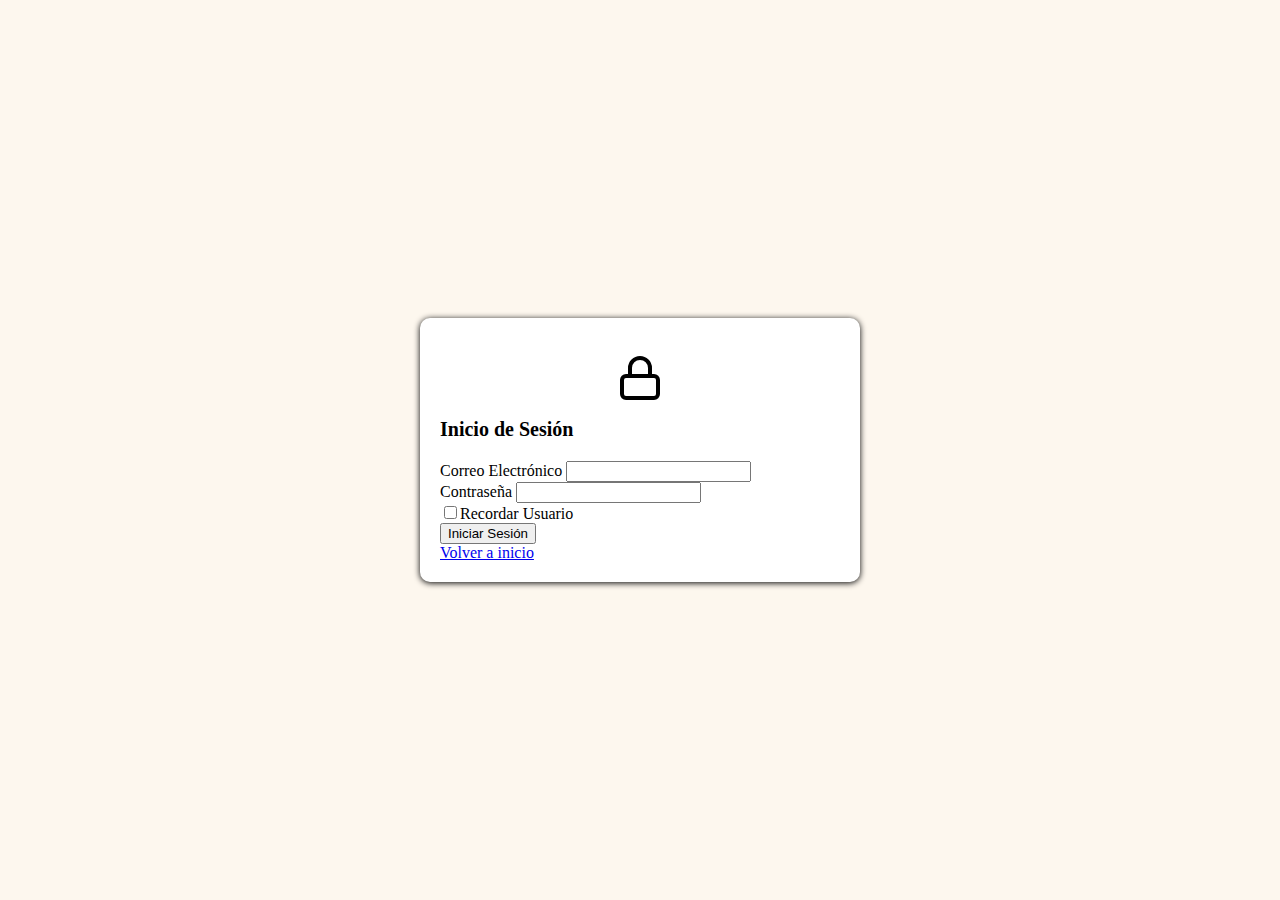
<file: categories.html>
<!DOCTYPE html>
<html lang="es">

<head>
    <meta charset="UTF-8" />
    <meta name="viewport" content="width=device-width, initial-scale=1" />
    <title>Gestión de Categorías</title>
    <!-- Bootstrap CSS -->
    <link href="https://cdn.jsdelivr.net/npm/bootstrap@5.3.7/dist/css/bootstrap.min.css" rel="stylesheet"
        integrity="sha384-LN+7fdVzj6u52u30Kp6M/trliBMCMKTyK833zpbD+pXdCLuTusPj697FH4R/5mcr" crossorigin="anonymous" />
    <!-- Bootstrap Icons -->
    <link href="https://cdn.jsdelivr.net/npm/bootstrap-icons@1.10.5/font/bootstrap-icons.css" rel="stylesheet" />
    <!-- Main CSS -->
    <link rel="stylesheet" href="css/style.css" />
    <!--Favicon-->
    <link rel="shortcut icon" href="img/Icono-Desarrollo-de-Software-Negro-2023.ai.png" type="image/x-icon">
    <script type="module" src="js/utils/authGuard.js"></script>
</head>

<body>
    <!-- Navbar con menú -->
    <nav class="navbar navbar-expand-lg navbar-light bg-light shadow-sm mb-4">
        <div class="container">
            <a class="navbar-brand fw-bold" href="#">Inventario</a>

            <button class="navbar-toggler" type="button" data-bs-toggle="collapse" data-bs-target="#mainNav"
                aria-controls="mainNav" aria-expanded="false" aria-label="Mostrar menú">
                <span class="navbar-toggler-icon"></span>
            </button>

            <div class="collapse navbar-collapse" id="mainNav">
                <ul id="mainMenu" class="navbar-nav me-auto mb-2 mb-lg-0">
                    <li class="nav-item">
                        <a class="nav-link" href="index.html">Inicio</a>
                    </li>
                    <li class="nav-item">
                        <a class="nav-link" href="login.html" id="loginLink">Iniciar Sesión</a>
                    </li>
                </ul>
            </div>
        </div>
    </nav>


    <div class="container">
        <div class="d-flex justify-content-between align-items-center mb-3">
            <h2 class="h4">Lista de Categorías</h2>

            <div>
                <div id="userBox" class="d-none"></div>
                <button class="btn btn-success" data-bs-toggle="modal" data-bs-target="#categoryModal"
                    id="btnAddCategory">
                    <i class="bi bi-plus-lg me-1"></i> Agregar
                </button>
            </div>

        </div>

        <div class="table-responsive">
            <table class="table table-hover align-middle" id="categoriesTable">
                <thead class="table-dark">
                    <tr>
                        <th>ID</th>
                        <th>Nombre</th>
                        <th>Descripción</th>
                        <th>Fecha de Creación</th>
                        <th>Acciones</th>
                    </tr>
                </thead>
                <tbody>
                    <td colspan="5">Actualmente no hay registros</td>
                </tbody>
            </table>
        </div>
    </div>

    <!-- Modal Crear/Editar Categoría -->
    <div class="modal fade" id="categoryModal" tabindex="-1" aria-labelledby="categoryModalLabel" aria-hidden="true">
        <div class="modal-dialog modal-dialog-centered">
            <div class="modal-content p-3">
                <div class="modal-header border-0">
                    <h5 class="modal-title" id="categoryModalLabel">Agregar Categoría</h5>
                    <button type="button" class="btn-close" data-bs-dismiss="modal" aria-label="Cerrar"></button>
                </div>
                <form id="categoryForm">
                    <input type="hidden" id="categoryId" />
                    <div class="modal-body">
                        <div class="mb-3">
                            <label for="categoryName" class="form-label">Nombre <span style="color:red">*</span></label>
                            <input type="text" class="form-control" id="categoryName"
                                placeholder="Nombre de la categoría" required />
                        </div>
                        <div class="mb-3">
                            <label for="categoryDescription" class="form-label">Descripción <span
                                    style="color:red">*</span></label>
                            <textarea id="categoryDescription" class="form-control" required></textarea>
                        </div>
                    </div>
                    <div class="modal-footer border-0">
                        <button type="button" class="btn btn-secondary" data-bs-dismiss="modal">
                            Cancelar
                        </button>
                        <button type="submit" class="btn btn-success" id="saveCategory">
                            Guardar
                        </button>
                    </div>
                </form>
            </div>
        </div>
    </div>

    <!-- JS Bootstrap bundle -->
    <script src="https://cdn.jsdelivr.net/npm/bootstrap@5.3.7/dist/js/bootstrap.bundle.min.js"
        integrity="sha384-ndDqU0Gzau9qJ1lfW4pNLlhNTkCfHzAVBReH9diLvGRem5+R9g2FzA8ZGN954O5Q"
        crossorigin="anonymous"></script>
    <!-- Main JS -->
    <script type="module" src="js/controllers/sessionController.js"></script>
    <script type="module" src="js/controllers/categoryController.js"></script>

</body>

</html>
</file>
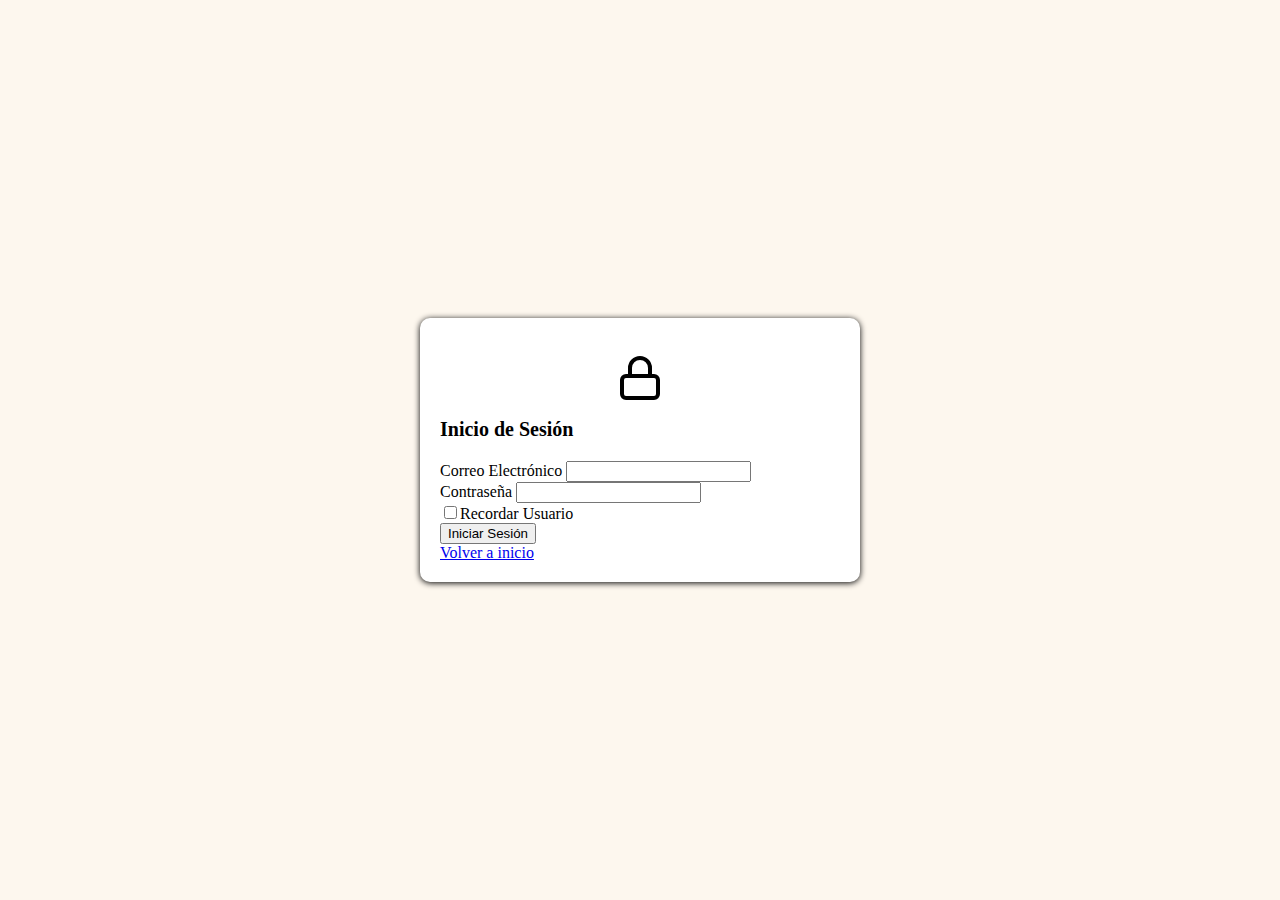
<file: login.html>
<!DOCTYPE html>
<html lang="en">

<head>
    <meta charset="UTF-8">
    <meta name="viewport" content="width=device-width, initial-scale=1.0">
    <title>Inicio de Sesión</title>

    <!-- Bootstrap CSS -->
    <link href="https://cdn.jsdelivr.net/npm/bootstrap@5.3.7/dist/css/bootstrap.min.css" rel="stylesheet"
        integrity="sha384-LN+7fdVzj6u52u30Kp6M/trliBMCMKTyK833zpbD+pXdCLuTusPj697FH4R/5mcr" crossorigin="anonymous" />
    <!-- Bootstrap Icons -->
    <link href="https://cdn.jsdelivr.net/npm/bootstrap-icons@1.10.5/font/bootstrap-icons.css" rel="stylesheet" />
    <!-- Main CSS -->
    <link rel="stylesheet" href="css/login.css" />
    <!--Favicon-->
    <link rel="shortcut icon" href="img/Icono-Desarrollo-de-Software-Negro-2023.ai.png" type="image/x-icon">


    <!--Evitar Caché en esta página protegida-->
    <meta http-equiv="Cache-Control" content="no-cache, no-store, must-revalidate" />
    <meta http-equiv="Pragma" content="no-cache" />
    <meta http-equiv="Expires" content="0" />
</head>

<body>

    <section class="loginBox">

        <figure class="center">
            <svg xmlns="http://www.w3.org/2000/svg" width="48" height="48" viewBox="0 0 24 24" fill="none"
                stroke="currentColor" stroke-width="2" stroke-linecap="round" stroke-linejoin="round"
                class="lucide lucide-lock-icon lucide-lock">
                <rect width="18" height="11" x="3" y="11" rx="2" ry="2" />
                <path d="M7 11V7a5 5 0 0 1 10 0v4" />
            </svg>
        </figure>


        <h1 class="text-center">Inicio de Sesión</h1>

        <form id="loginForm" action="products.html">
            <div class="form-group mb-4">
                <label for="correo">Correo Electrónico</label>
                <input type="text" id="correo" class="form-control">
            </div>

            <div class="form-group mb-4">
                <label for="contrasena">Contraseña</label>
                <input type="password" id="contrasena" class="form-control">
            </div>

            <div class="form-check form-switch mb-3">
                <input type="checkbox" class="form-check-input" id="ckRemember">Recordar Usuario
            </div>

            <input type="submit" id="btnIngresar" value="Iniciar Sesión" class="form-control btn btn-primary mb-3">
            <span id="loginAlert"></span>
        </form>

        <a href="index.html">Volver a inicio</a>

    </section>

    <!-- JS Bootstrap bundle -->
    <script src="https://cdn.jsdelivr.net/npm/bootstrap@5.3.7/dist/js/bootstrap.bundle.min.js"
        integrity="sha384-ndDqU0Gzau9qJ1lfW4pNLlhNTkCfHzAVBReH9diLvGRem5+R9g2FzA8ZGN954O5Q"
        crossorigin="anonymous"></script>
  <script type="module" src="js/controllers/loginController.js"></script>
</body>

</html>
</file>
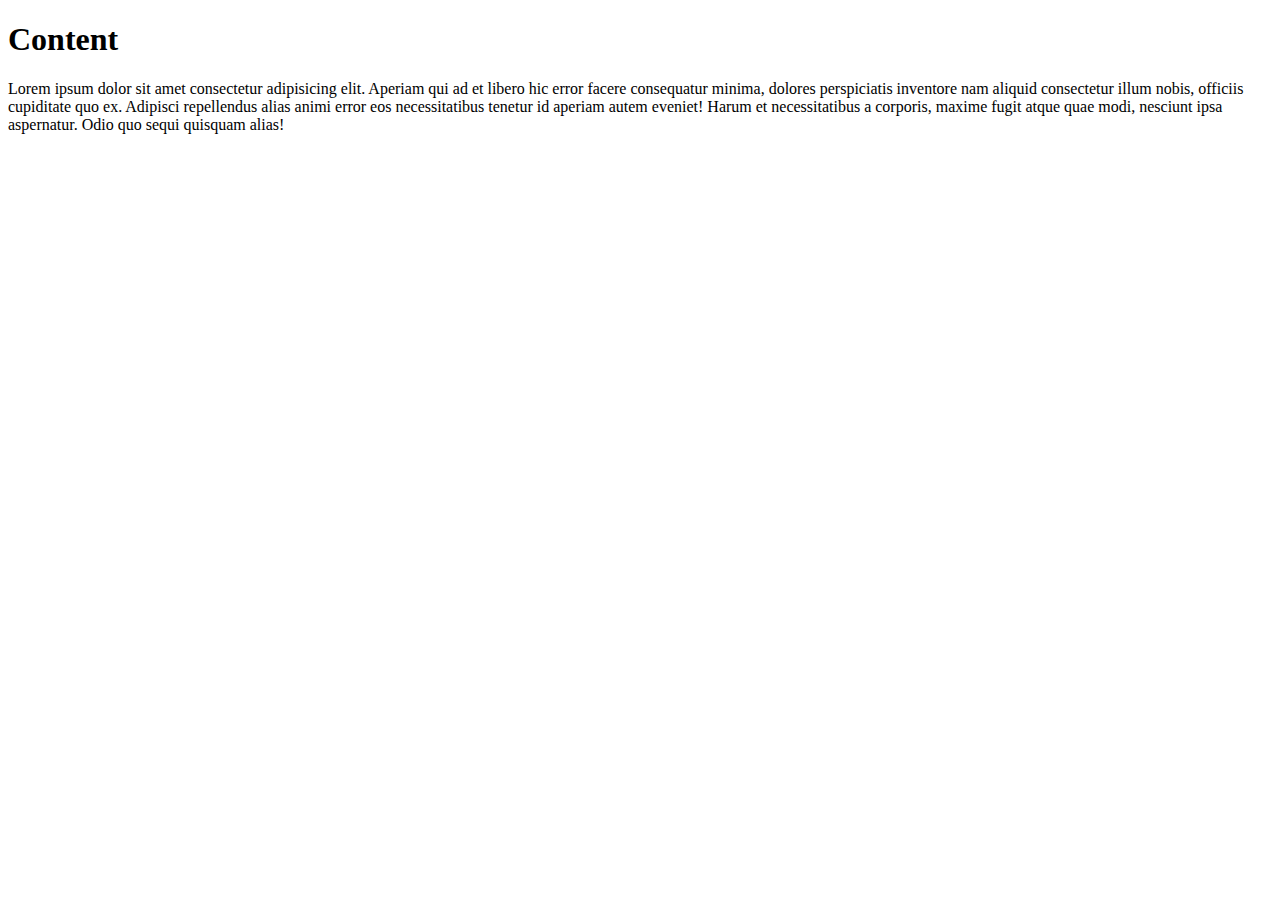
<file: page.html>
<!DOCTYPE html>
<html lang="en">
<head>
    <meta charset="UTF-8">
    <meta name="viewport" content="width=device-width, initial-scale=1.0">
    <title>Document</title>
</head>
<body>
    <h1>Content</h1>
    <p>Lorem ipsum dolor sit amet consectetur adipisicing elit. Aperiam qui ad et libero hic error facere consequatur minima, dolores perspiciatis inventore nam aliquid consectetur illum nobis, officiis cupiditate quo ex.
    Adipisci repellendus alias animi error eos necessitatibus tenetur id aperiam autem eveniet! Harum et necessitatibus a corporis, maxime fugit atque quae modi, nesciunt ipsa aspernatur. Odio quo sequi quisquam alias!</p>
</body>
</html>
</file>
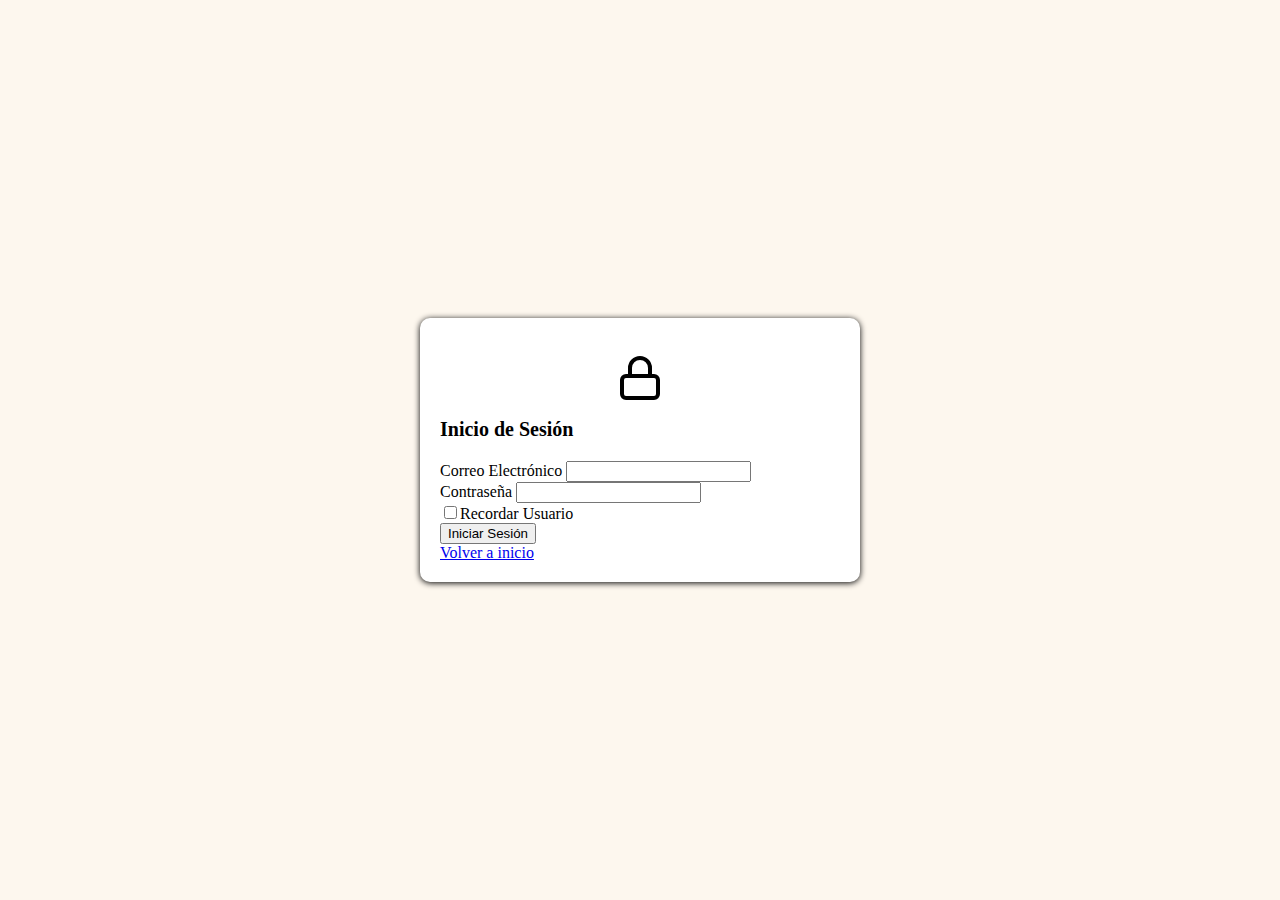
<file: products.html>
<!DOCTYPE html>
<html lang="es">

<head>
  <meta charset="UTF-8" />
  <meta name="viewport" content="width=device-width, initial-scale=1" />
  <title>Gestión de Productos</title>
  <!-- Bootstrap CSS -->
  <link href="https://cdn.jsdelivr.net/npm/bootstrap@5.3.7/dist/css/bootstrap.min.css" rel="stylesheet"
    integrity="sha384-LN+7fdVzj6u52u30Kp6M/trliBMCMKTyK833zpbD+pXdCLuTusPj697FH4R/5mcr" crossorigin="anonymous" />
  <!-- Bootstrap Icons -->
  <link href="https://cdn.jsdelivr.net/npm/bootstrap-icons@1.10.5/font/bootstrap-icons.css" rel="stylesheet" />
  <!-- Main CSS -->
  <link rel="stylesheet" href="css/style.css" />
  <!--Favicon-->
  <link rel="shortcut icon" href="img/Icono-Desarrollo-de-Software-Negro-2023.ai.png" type="image/x-icon">
  <script type="module" src="js/utils/authGuard.js"></script>
</head>

<body>
  <!-- Navbar -->
  <nav class="navbar navbar-expand-lg navbar-light bg-light shadow-sm mb-4">
    <div class="container">
      <a class="navbar-brand fw-bold" href="#">Inventario</a>

      <button class="navbar-toggler" type="button" data-bs-toggle="collapse" data-bs-target="#mainNav"
        aria-controls="mainNav" aria-expanded="false" aria-label="Mostrar menú">
        <span class="navbar-toggler-icon"></span>
      </button>

      <div class="collapse navbar-collapse" id="mainNav">
        <ul id="mainMenu" class="navbar-nav me-auto mb-2 mb-lg-0">
          <li class="nav-item">
            <a class="nav-link" href="index.html">Inicio</a>
          </li>
          <li class="nav-item">
            <a class="nav-link" href="login.html" id="loginLink">Iniciar Sesión</a>
          </li>
        </ul>
      </div>
    </div>
  </nav>


  <div class="container">
    <div class="d-flex justify-content-between align-items-center mb-3">
      <h2 class="h4">Lista de Productos</h2>

      <div>
        <div id="userBox" class="d-none"></div>
        <button class="btn btn-primary" data-bs-toggle="modal" data-bs-target="#itemModal" id="btnAdd">
          <i class="bi bi-plus-lg me-1"></i> Agregar
        </button>
      </div>

    </div>

    <!-- Selector de tamaño -->
    <div class="d-flex justify-content-start align-items-center mb-3">
      <label for="pageSize" class="form-label mb-0">Mostrar:</label>
      <select id="pageSize" class="form-select w-auto ms-2">
        <option value="2">2</option>
        <option value="5">5</option>
        <option value="10" selected>10</option>
        <option value="15">15</option>
        <option value="20">20</option>
      </select>
    </div>

    <!-- Tabla -->
    <div class="table-responsive">
      <table class="table table-hover align-middle" id="itemsTable">
        <thead class="table-dark">
          <tr>
            <th>ID</th>
            <th>Imagen</th>
            <th>Nombre</th>
            <th>Descripción</th>
            <th>Stock</th>
            <th>Fecha de Ingreso</th>
            <th>Precio</th>
            <th>Acciones</th>
          </tr>
        </thead>
        <tbody>
          <tr>
            <td colspan="8">Cargando lista de productos...</td>
          </tr>
        </tbody>
      </table>
    </div>

    <nav>
      <ul class="pagination justify-content-center my-4" id="pagination"></ul>
    </nav>
  </div>

  <!-- Modal Crear/Editar -->
  <div class="modal fade" id="itemModal" tabindex="-1" aria-labelledby="itemModalLabel" aria-hidden="true">
    <div class="modal-dialog modal-dialog-centered">
      <div class="modal-content p-3">
        <div class="modal-header border-0">
          <h5 class="modal-title" id="itemModalLabel">Agregar Producto</h5>
          <button type="button" class="btn-close" data-bs-dismiss="modal" aria-label="Cerrar"></button>
        </div>
        <form id="productForm">
          <!-- IDs/ocultos -->
          <input type="hidden" id="productId" />
          <input type="hidden" id="productImageUrl" />

          <div class="modal-body">
            <!-- Imagen -->
            <div class="mb-3">
              <label for="productImageFile" class="form-label">Imagen</label>
              <input type="file" class="form-control" id="productImageFile" accept="image/*" />
              <div class="mt-2">
                <img id="productImagePreview" class="img-preview" alt="Vista previa" src="" />
              </div>
              <div class="form-text">Si no seleccionas una imagen, se conservará (en edición) o quedará vacía (en
                creación).</div>
            </div>

            <div class="mb-3">
              <label for="productName" class="form-label">Nombre <span style="color:red">*</span></label>
              <input type="text" class="form-control" id="productName" required />
            </div>

            <div class="mb-3">
              <label for="productDescription" class="form-label">Descripción <span style="color:red">*</span></label>
              <textarea class="form-control" id="productDescription" required></textarea>
            </div>

            <div class="mb-3">
              <label for="productStock" class="form-label">Unidades Disponibles <span style="color:red">*</span></label>
              <input type="number" min="0" step="1" class="form-control" id="productStock" required />
            </div>

            <div class="mb-3">
              <label for="productPrice" class="form-label">Precio <span style="color:red">*</span></label>
              <input type="number" step="0.01" class="form-control" id="productPrice" required />
            </div>

            <div class="mb-3">
              <label for="productDate" class="form-label">Fecha de Ingreso <span style="color:red">*</span></label>
              <input type="date" id="productDate" class="form-control" required>
            </div>

            <div class="mb-3">
              <label for="productCategory" class="form-label">Categoría <span style="color:red">*</span></label>
              <select class="form-select" id="productCategory" required>
                <option value="" disabled selected hidden>Seleccione...</option>
              </select>
            </div>
          </div>

          <div class="modal-footer border-0">
            <button type="button" class="btn btn-secondary" data-bs-dismiss="modal">Cancelar</button>
            <button type="submit" class="btn btn-primary" id="saveProduct">Guardar</button>
          </div>
        </form>
      </div>
    </div>
  </div>

  <!-- Bootstrap JS -->
  <script src="https://cdn.jsdelivr.net/npm/bootstrap@5.3.7/dist/js/bootstrap.bundle.min.js"
    integrity="sha384-ndDqU0Gzau9qJ1lfW4pNLlhNTkCfHzAVBReH9diLvGRem5+R9g2FzA8ZGN954O5Q"
    crossorigin="anonymous"></script>

  <!-- Main JS -->
  <script type="module" src="js/controllers/sessionController.js"></script>
  <script type="module" src="js/controllers/productController.js"></script>

</body>

</html>
</file>
<file: css/style.css>
/* Fondo suave */
body {
    background: #f2f5f9;
}

/* Tablas con bordes redondeados y sombra */
.table {
    background: #fff;
    border-radius: 0.5rem;
    box-shadow: 0 0.5rem 1rem rgba(0, 0, 0, 0.05);
}

/* Botones más redondos */
.btn-primary,
.btn-secondary {
    border-radius: 2rem;
}

/* Modal con esquinas redondeadas */
.modal-content {
    border-radius: 1rem;
}

/* Encabezado de navbar ligero */
.navbar {
    border-bottom: 1px solid #e0e0e0;
}

.img-preview {
    width: 100%;
    max-height: 220px;
    object-fit: contain;
    border: 1px solid #e9ecef;
    border-radius: .5rem;
    background: #fafafa;
}

.thumb {
    width: 48px;
    height: 48px;
    object-fit: cover;
    border-radius: .4rem;
    border: 1px solid #e9ecef;
}
</file>
<file: css/login.css>
body{
    padding: 0;
    margin: 0;
    background-color: rgb(253, 247, 238);

    height: 100vh;

    display:flex;
    align-items: center;
    justify-content: center;
}

.center {
    display: flex;
    justify-content: center;
}

.loginBox {
    padding: 20px;
    box-shadow: 0px 1px 6px black;
    max-width: 400px;
    width: 90%;
    border-radius: 10px;

    background-color: white;
}

.loginBox h1 {
    font-size: 20px;
    margin-bottom: 20px;
}
</file>
